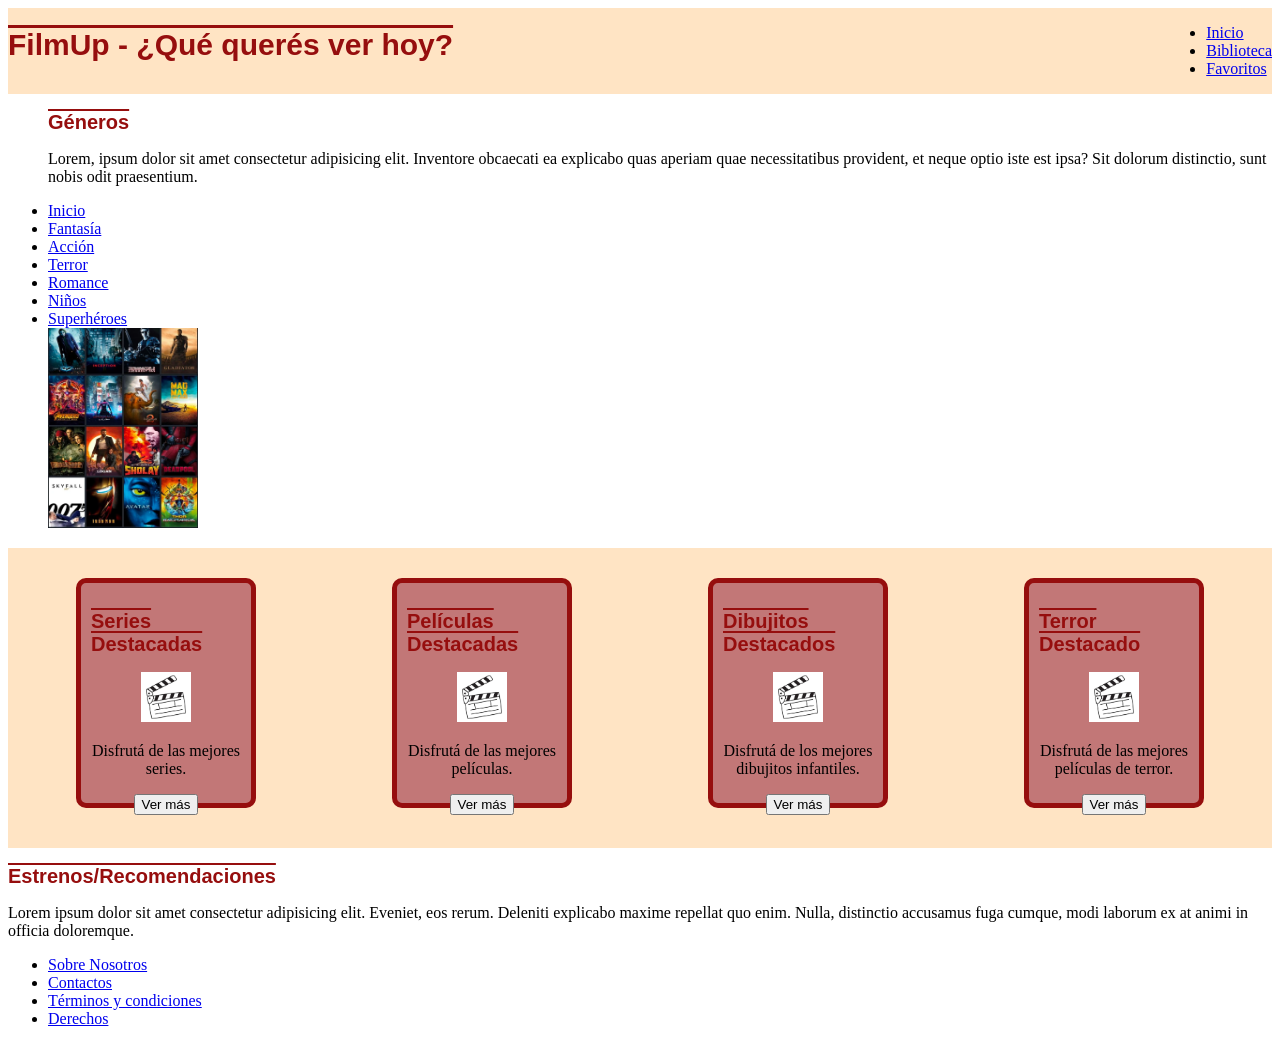
<file: index.html>
<!DOCTYPE html>
<html lang="en">
<head>
    <meta charset="UTF-8">
    <meta name="viewport" content="width=device-width, initial-scale=1.0">
    <title>FilmUp</title>
    <link rel="stylesheet" href="style.css">
    
</head>
<body>
    <header> 
        <h1>FilmUp - ¿Qué querés ver hoy?</h1>
       <nav>
          <ul>
                <li><a href="#">Inicio</a></li>
                <li><a href="inicio/biblioteca.html">Biblioteca</a></li>
                <li><a href="inicio/favoritos.html">Favoritos</a></li>
           </ul>
      </nav>
    </header>
        <nav>
            <ul>
                <h2>Géneros</h2>
                <p>
                    Lorem, ipsum dolor sit amet consectetur adipisicing elit. Inventore obcaecati ea explicabo quas aperiam quae necessitatibus provident, et neque optio iste est ipsa? Sit dolorum distinctio, sunt nobis odit praesentium.
                </p>
                <li><a href="#">Inicio</a></li>
                <li><a href="./pages/Fantasía.html">Fantasía</a></li>
                <li><a href="./pages/Acción.html">Acción</a></li>
                <li><a href="./pages/Terror.html">Terror</a></li>
                <li><a href="./pages/Romance.html">Romance</a></li>
                <li><a href="./pages/Niños.html">Niños</a></li>
                <li><a href="./pages/Superhéroes.html">Superhéroes</a></li>
                <img src="images/peliculas.webp" alt=""width="150" height="200">
           </ul>
        </nav>

       <div class="contenedor_padre">
            <div class="card">
                <h2>Series Destacadas</h2>
                <img src="images/images.jpg" alt=" "width="50" height="50">
                <p>
                    Disfrutá de las mejores series.
                </p>
                    <button>Ver más</button>
            </div>
            <div class="card">
                <h2>Películas Destacadas</h2>
                <img src="images/images.jpg" alt=" "width="50" height="50">
                <p>
                    Disfrutá de las mejores películas.
                </p>
                    <button>Ver más</button>
            </div>
            <div class="card">
                <h2>Dibujitos Destacados</h2>
                <img src="images/images.jpg" alt=" "width="50" height="50">
                <p>
                Disfrutá de los mejores dibujitos infantiles.
                </p>
                    <button>Ver más</button>
            </div>
             <div class="card">
                <h2>Terror Destacado</h2>
                <img src="images/images.jpg" alt=" "width="50" height="50">
                <p>
                Disfrutá de las mejores películas de terror.
                </p>
                    <button>Ver más</button>
            </div>
       </div>


    <main> 
        <section>
            <h2>Estrenos/Recomendaciones</h2>
            <p> 
                Lorem ipsum dolor sit amet consectetur adipisicing elit. Eveniet, eos rerum. Deleniti explicabo maxime repellat quo enim. Nulla, distinctio accusamus fuga cumque, modi laborum ex at animi in officia doloremque.
            </p>
        </section>
    </main>
    <footer>
        <ul>
        <li><a href="./footer/SobreNosotros.html">Sobre Nosotros</a></li>
        <li><a href="./footer/Contacto.html">Contactos</a></li>
        <li><a href="./footer/TérminosYCondiciones.html">Términos y condiciones </a> </li>
        <li><a href="./footer/Derechos.html">Derechos </a></li>
        </ul>
    </footer>
</body>
</html>
</file>
<file: style.css>
h1{
    color: rgb(150, 14, 14);
    text-align: center;
    font-family: Verdana, Geneva, Tahoma, sans-serif;
    font-size: 30px;
    text-decoration: overline;
  
}

header{
    background-color: bisque;
    display: flex;
    justify-content: space-between;
}

nav.ul{
    display: flex;
    list-style: none;
}

nav.li{
    margin-right: 20px;
}

h2{
    color: rgb(150, 14, 14);
    text-align: left;
    font-family: Verdana, Geneva, Tahoma, sans-serif;
    font-size: 20px;
    text-decoration: overline;
}


.card{
    background-color: #c27777;
    width: 150px; height: 200px;
    border: 5px solid rgb(150, 14, 14);
    padding: 10px;
    text-align: center;
    border-radius: 10px;
    margin: 30px;
}

.card2 {
    width: 300px;
    background: linear-gradient(135deg, #7a0000, #b71c1c);
    color:rgb(255, 187, 187);
    padding: 25px;
    border-radius: 15px;
    box-shadow: 0 8px 20px rgba(0, 0, 0, 0.3);
    text-align: center;
    font-family: Arial, sans-serif;
}

.card2 h2 {
    margin-bottom: 10px;
    font-size: 24px;
}

.card2 p {
    font-size: 15px;
    line-height: 1.5;
    margin-bottom: 20px;
}

.card2 button {
    background-color: #ff5252;
    color: rgb(255, 187, 187);
    border: none;
    padding: 12px 24px;
    border-radius: 8px;
    cursor: pointer;
    font-size: 15px;
    font-weight: bold;
    transition: 0.3s;
}

.card2 button:hover {
    background-color: #ff1744;
    transform: translateY(-2px);
}

.contenedor_padre{
    background-color: bisque;
    height: 300px;
    display: flex;
    flex-wrap: wrap ;
    justify-content: space-around ;
}

@media screen and (max-width:700px){
    header{
        flex-direction: column;
        align-items:flex-start ;
    }
    nav.ul{
    display: flex;
    flex-direction: column;
    list-style: none;
    }

}
</file>
